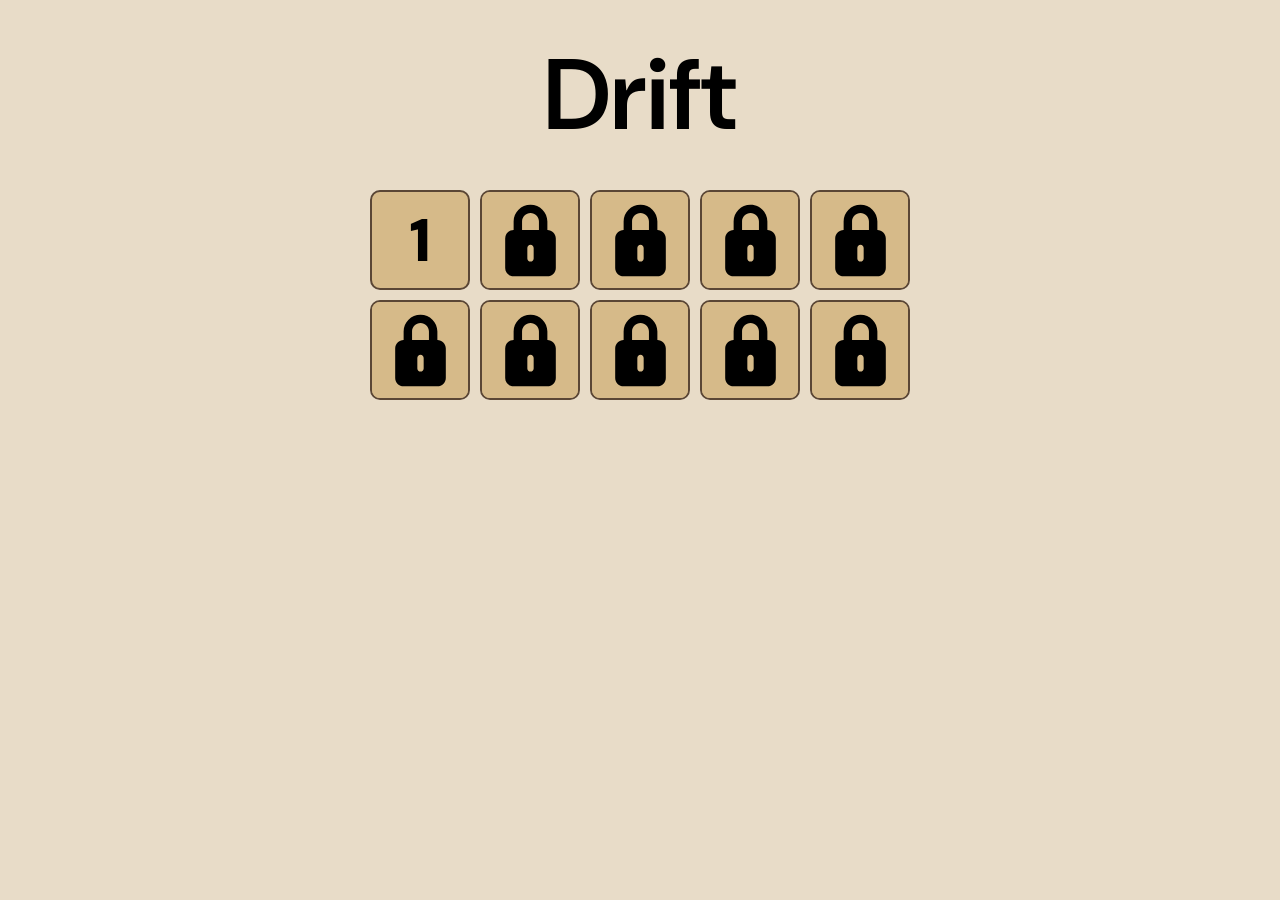
<file: index.html>
<!DOCTYPE html>
<html lang="en">
<head>
    <meta charset="UTF-8">
    <meta name="viewport" content="width=device-width, initial-scale=1.0">
    <title>Drift</title>
    <style>
        @font-face {
            font-family: 'DM sans';
            src: url("fonts/DMSans.ttf") format("truetype");
        }
        *{
            margin: 0;
            padding: 0;
            box-sizing: border-box;
            font-family: 'DM sans', sans-serif;
            user-select: none;
        }
        body{
            height: 100vh;
            overflow-y: auto;
            background-color: #e8dcc8;
            display: flex;
            flex-direction: column;
            align-items: center;
        }
        #con{
            display: flex;
            width: 50%;
            align-content: flex-start;
            justify-content: center;
            flex: 1;
            flex-wrap: wrap;
            gap: 10px;
            min-width: 450px;
        }
        .level{
            background-color: #d6ba89;
            border: 2px solid #5A4635;
            width: 100px;
            height: 100px;
            border-radius: 10px;
            display: flex;
            justify-content: center;
            align-items: center;
            font-size: 60px;
            font-weight: 900;
            cursor: pointer;
            transition: 0.1s;
            position: relative;
            overflow: hidden;
        }
        .level.locked{
            pointer-events: none;
        }
        .level.locked:after{
            content: "";
            width: 100%;
            height: 100%;
            position: absolute;
            background-image: url("assets/Lock.svg");
            background-repeat: no-repeat;
            background-size: 80% 80%;
            background-position: center;
            background-color: #d6ba89;
        }
        .level:hover{
            background-color: #c0a16c;
        }
        #logo{
            font-size: 100px;
            font-weight: 600;
            padding: 30px;
        }
    </style>
</head>
<body>
    <div id="logo">Drift</div>
    <div id="con">

    </div>
    <script>
        var levels_count = 10
        var level = localStorage.getItem("level")
        if (!level) {
            localStorage.setItem("level", "1")
            var level = localStorage.getItem("level")
        }
        for (let i = 1; i <= levels_count; i++) {
            var element = document.createElement("div")
            element.id = "level" + i
            element.classList.add("level")
            element.innerHTML = i
            element.onclick = function () {
                window.location.href = `play.html?level=${i}`
            }
            if (i > level) {
                element.classList.add("locked")
            }
            document.querySelector("#con").appendChild(element)
        }
    </script>
</body>
</html>
</file>
<file: style.css>
@font-face {
    font-family: 'DM sans';
    src: url("fonts/DMSans.ttf") format("truetype");
}
*{
    margin: 0;
    padding: 0;
    box-sizing: border-box;
    font-family: 'DM sans', sans-serif;
}
body{
    height: 100vh;
    overflow: hidden;
}
canvas{
    background-color: #e8dcc8;
}
#start{
    padding: 0 20px 0 20px;
    background-color: #c0a16c;
    border: 1px solid black;
    outline: none;
    font-size: 20px;
    border-radius: 10px;
    cursor: pointer;
    height: 100%;
    display: flex;
    justify-content: center;
    align-items: center;
}
#tools{
    position: absolute;
    top: 10px;
    left: 50%;
    transform: translateX(-50%);
    display: flex;
    align-items: center;
    justify-content: center;
    height: 40px;
    gap: 10px;
    transition: opacity 1s ease-in;
}
#modes{
    height: 100%;
    background-color: #c0a16c;
    border-radius: 10px;
    border: 1px solid black;
    padding: 5px;
    display: flex;
    gap: 5px;
}
input[type="radio"] {
    display: none;
}
#modes label{
    height: 100%;
    aspect-ratio: 1;
    border: 1px solid black;
    border-radius: 5px;
    display: flex;
    justify-content: center;
    align-items: center;
    cursor: pointer;
    font-size: 20px;
    font-weight: 900;
    transition: 0.1s;
}
input[type="radio"]:checked + label {
    background-color: #e8dcc8;
}
#reset{
    background-color: #c0a16c;
    position: absolute;
    top: 10px;
    left: 10px;
    height: 40px;
    width: 40px;
    outline: none;
    border: 1px solid black;
    border-radius: 10px;
    padding: 10px;
    display: flex;
    justify-content: center;
    align-items: center;
    transition: 0.1s;
    cursor: pointer;
}
#reset:hover{
    background-color: #dbc499;
}
#level-passed{
    width: 100%;
    height: 100%;
    background-color: rgba(0, 0, 0, 0.5);
    backdrop-filter: blur(5px);
    position: absolute;
    top: 0;
    left: 0;
    display: flex;
    flex-direction: column;
    justify-content: center;
    align-items: center;
    font-size: 30px;
    font-weight: 700;
    color: white;
    gap: 5px;
    opacity: 0;
    pointer-events: none;
    transition: opacity 0.3s;
}
#main-menu, #next-level{
    padding: 10px;
    width: 300px;
    font-size: 20px;
    background-color: #c0a16c;
    border: 1px solid black;
    outline: none;
    border-radius: 10px;
    cursor: pointer;
    transition: 0.1s;
}
#main-menu:hover, #next-level:hover{
    background-color: #dbc499;
}
</file>
